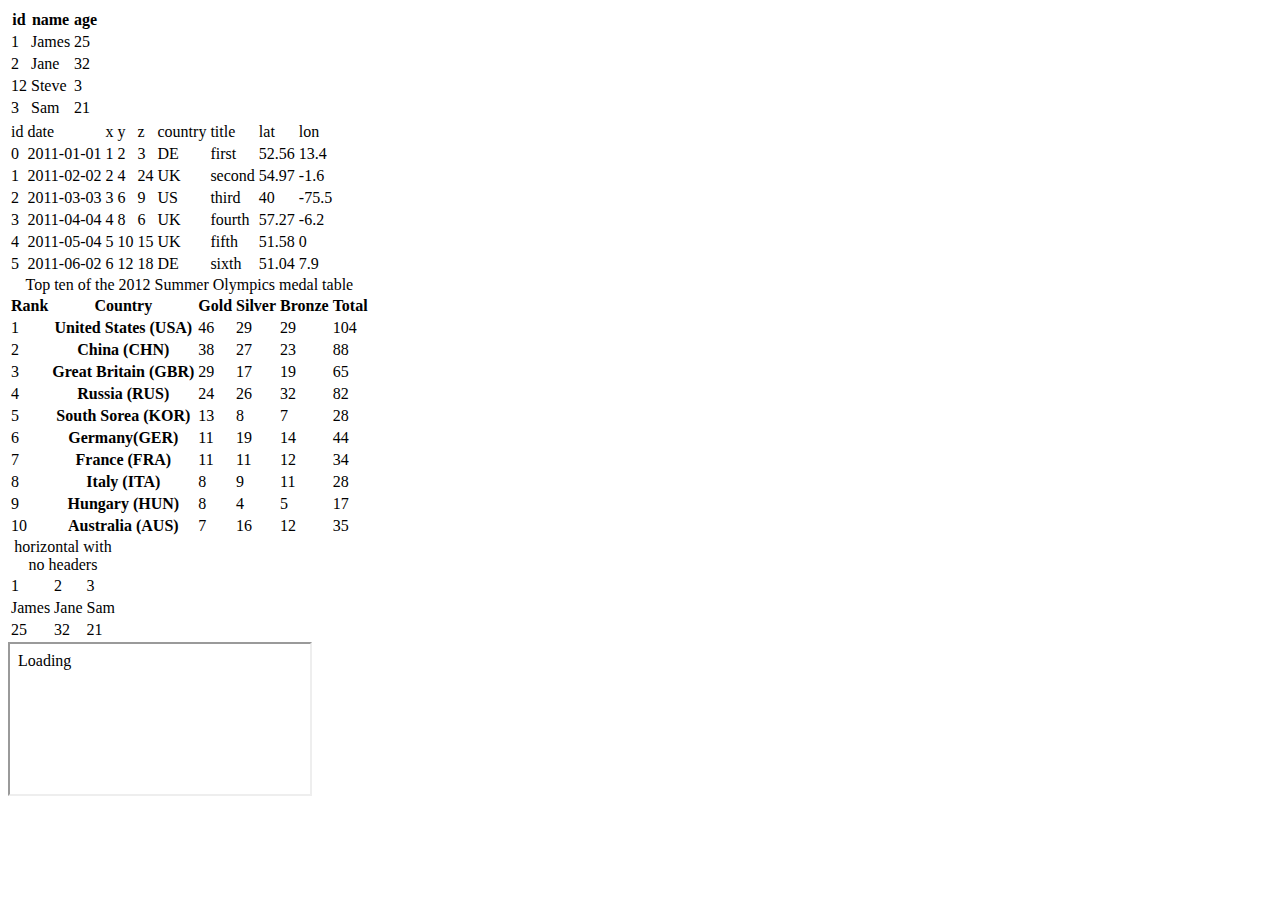
<file: demos/bookmarklet/bookmarklet.html>
<!DOCTYPE html>
<html>
<head>
  <meta charset="utf-8" />
  <title>Demos - Multiview - Recline Data Explorer and Library</title>

</head>
<body>

 <table class="sample-table table-bordered table-striped">
    <tr>
      <th>id</th>
      <th>name</th>
      <th>age</th>
    </tr>
    <tr>
      <td>1</td>
      <td>James</td>
      <td>25</td>
    </tr>
    <tr>
      <td>2</td>
      <td>Jane</td>
      <td>32</td>
    </tr>
    <tr>
      <td>12</td>
      <td>Steve</td>
      <td>3</td>
    </tr>
    <tr>
      <td>3</td>
      <td>Sam</td>
      <td>21</td>
    </tr>
  </table>


<table  class="sample-table table-bordered table-striped">

<tr><td>id</td><td>date</td><td>x</td><td>y</td><td>z</td><td>country</td><td>title</td><td>lat</td><td>lon</td></tr>
<tr><td>0</td><td>2011-01-01</td><td>1</td><td>2</td><td>3</td><td>DE</td><td>first</td><td>52.56</td><td>13.4</td></tr>
<tr><td>1</td><td>2011-02-02</td><td>2</td><td>4</td><td>24</td><td>UK</td><td>second</td><td>54.97</td><td>-1.6</td></tr>
<tr><td>2</td><td>2011-03-03</td><td>3</td><td>6</td><td>9</td><td>US</td><td>third</td><td>40</td><td>-75.5</td></tr>
<tr><td>3</td><td>2011-04-04</td><td>4</td><td>8</td><td>6</td><td>UK</td><td>fourth</td><td>57.27</td><td>-6.2</td></tr>
<tr><td>4</td><td>2011-05-04</td><td>5</td><td>10</td><td>15</td><td>UK</td><td>fifth</td><td>51.58</td><td>0</td></tr>
<tr><td>5</td><td>2011-06-02</td><td>6</td><td>12</td><td>18</td><td>DE</td><td>sixth</td><td>51.04</td><td>7.9</td></tr>

</table>

<table class="sample-table table-bordered table-striped">
<caption>Top ten of the 2012 Summer Olympics medal table</caption>

<tr>
<th>Rank</th>
<th>Country</th>
<th>Gold</th>
<th>Silver</th>
<th>Bronze</th>
<th>Total</th>
</tr>

<tr>
<td>1</td>
<th>United States (USA)</th>
<td>46</td>
<td>29</td>
<td>29</td>
<td>104</td>
</tr>
<tr>
<td>2</td>
<th>China (CHN)</th>
<td>38</td>
<td>27</td>
<td>23</td>
<td>88</td>
</tr>
<tr>
<td>3</td>
<th>Great Britain (GBR)</th>
<td>29</td>
<td>17</td>
<td>19</td>
<td>65</td>
</tr>
<tr>
<td>4</td>
<th>Russia (RUS)</th>
<td>24</td>
<td>26</td>
<td>32</td>
<td>82</td>
</tr>
<tr>
<td>5</td>
<th>South Sorea (KOR)</th>
<td>13</td>
<td>8</td>
<td>7</td>
<td>28</td>
</tr>
<tr>
<td>6</td>
<th>Germany(GER)</th>
<td>11</td>
<td>19</td>
<td>14</td>
<td>44</td>
</tr>
<tr>
<td>7</td>
<th>France (FRA)</th>
<td>11</td>
<td>11</td>
<td>12</td>
<td>34</td>
</tr>
<tr>
<td>8</td>
<th>Italy (ITA)</th>
<td>8</td>
<td>9</td>
<td>11</td>
<td>28</td>
</tr>
<tr>
<td>9</td>
<th>Hungary (HUN)</th>
<td>8</td>
<td>4</td>
<td>5</td>
<td>17</td>
</tr>
<tr>
<td>10</td>
<th>Australia (AUS)</th>
<td>7</td>
<td>16</td>
<td>12</td>
<td>35</td>
</tr>

  <table class="sample-table table-bordered table-striped">
    <caption>horizontal with no headers</caption>
    <tr>
      <td>1</td>
      <td>2</td>
      <td>3</td>
    </tr>
    <tr>
      <td>James</td>
      <td>Jane</td>
      <td>Sam</td>
    </tr>
    <tr>
      <td>25</td>
      <td>32</td>
      <td>21</td>
    </tr>
  </table>

</table>

<!-- <script src="bookmarklet.js"></script> -->
<!-- <link rel="stylesheet" href="all.css">
<script type="text/javascript" src="all.js"></script>
 -->

<script type="text/javascript" src="js/bookmarklet.js"></script>

</body>
</html>
</file>
